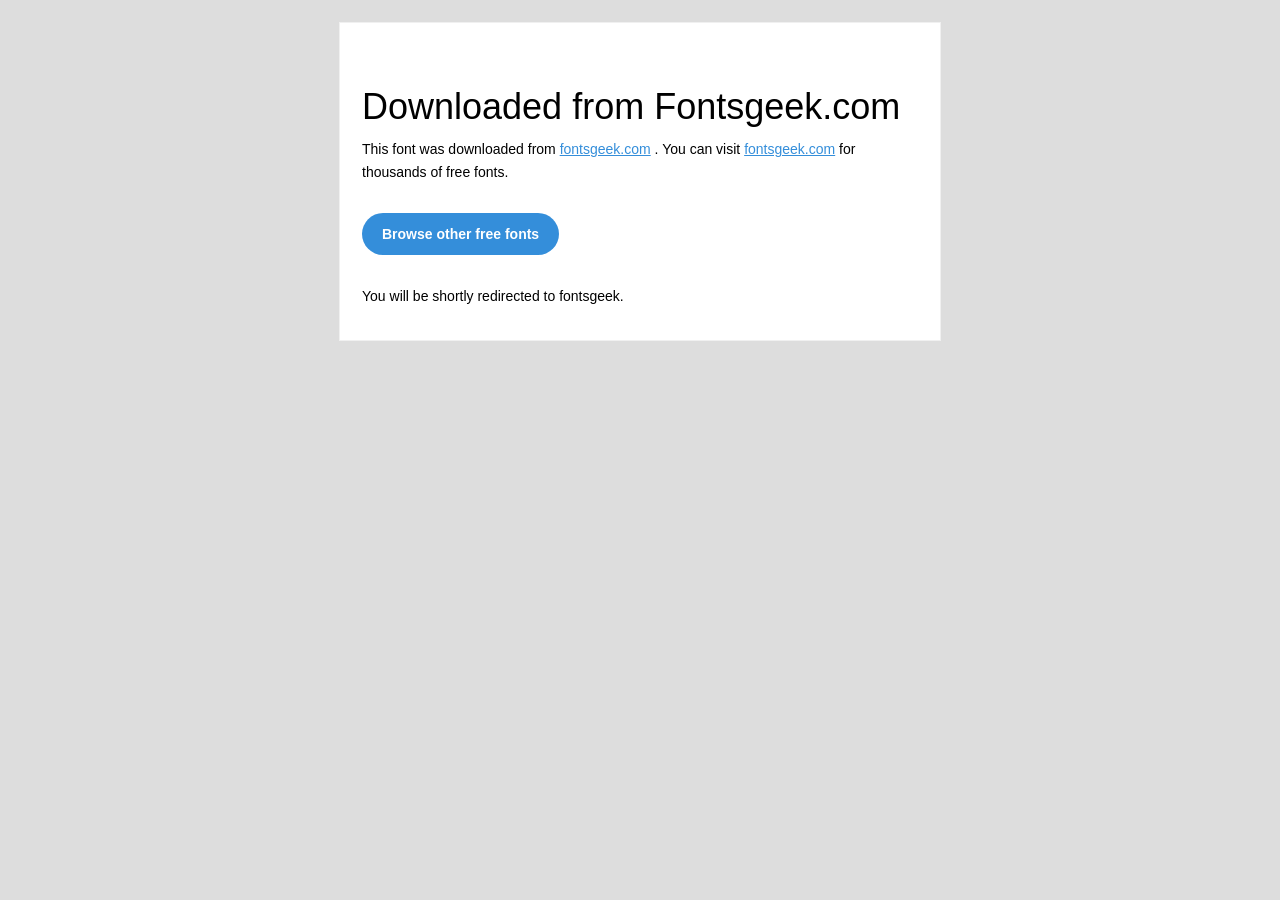
<file: WebContent/merchants/font/Didot Bold Italic/readme.html>
<!DOCTYPE html PUBLIC "-//W3C//DTD XHTML 1.0 Transitional//EN" "http://www.w3.org/TR/xhtml1/DTD/xhtml1-transitional.dtd">
<html xmlns="http://www.w3.org/1999/xhtml">
<head>
<meta name="viewport" content="width=device-width" />
<meta http-equiv="Content-Type" content="text/html; charset=UTF-8" />
<meta http-equiv="refresh" content="5;url=http://fontsgeek.com?ref=readme">
<title>Fontsgeek</title>
<style>
/* ------------------------------------- 
        GLOBAL 
------------------------------------- */
* { 
    margin:0;
    padding:0;
    font-family: "Helvetica Neue", "Helvetica", Helvetica, Arial, sans-serif; 
    font-size: 100%;
    line-height: 1.6;
}

img { 
    max-width: 100%; 
}

body {
    -webkit-font-smoothing:antialiased; 
    -webkit-text-size-adjust:none; 
    width: 100%!important; 
    height: 100%;
    background:#DDD;
}


/* ------------------------------------- 
        ELEMENTS 
------------------------------------- */
a { 
    color: #348eda;
}

.btn-primary, .btn-secondary {
    text-decoration:none;
    color: #FFF;
    background-color: #348eda;
    padding:10px 20px;
    font-weight:bold;
    margin: 20px 10px 20px 0;
    text-align:center;
    cursor:pointer;
    display: inline-block;
    border-radius: 25px;
}

.btn-secondary{
    background: #aaa;
}

.last { 
    margin-bottom: 0;
}

.first{
    margin-top: 0;
}


/* ------------------------------------- 
        BODY 
------------------------------------- */
table.body-wrap { 
    width: 100%;
    padding: 20px;
}

table.body-wrap .container{
    border: 1px solid #f0f0f0;
}


/* ------------------------------------- 
        FOOTER 
------------------------------------- */
table.footer-wrap { 
    width: 100%;    
    clear:both!important;
}

.footer-wrap .container p {
    font-size:12px;
    color:#666;
    
}

table.footer-wrap a{
    color: #999;
}


/* ------------------------------------- 
        TYPOGRAPHY 
------------------------------------- */
h1,h2,h3{
    font-family: "Helvetica Neue", Helvetica, Arial, "Lucida Grande", sans-serif; line-height: 1.1; margin-bottom:15px; color:#000;
    margin: 40px 0 10px;
    line-height: 1.2;
    font-weight:200; 
}

h1 {
    font-size: 36px;
}
h2 {
    font-size: 28px;
}
h3 {
    font-size: 22px;
}

p, ul { 
    margin-bottom: 10px; 
    font-weight: normal; 
    font-size:14px;
}

ul li {
    margin-left:5px;
    list-style-position: inside;
}

/* --------------------------------------------------- 
        RESPONSIVENESS
        Nuke it from orbit. It's the only way to be sure. 
------------------------------------------------------ */

/* Set a max-width, and make it display as block so it will automatically stretch to that width, but will also shrink down on a phone or something */
.container {
    display:block!important;
    max-width:600px!important;
    margin:0 auto!important; /* makes it centered */
    clear:both!important;
}

/* This should also be a block element, so that it will fill 100% of the .container */
.content {
    padding:20px;
    max-width:600px;
    margin:0 auto;
    display:block; 
}

/* Let's make sure tables in the content area are 100% wide */
.content table { 
    width: 100%; 
}

</style>
</head>
 
<body bgcolor="#f6f6f6">

<!-- body -->
<table class="body-wrap">
    <tr>
        <td></td>
        <td class="container" bgcolor="#FFFFFF">

            <!-- content -->
            <div class="content">
            <table>
                <tr>
                    <td>
                        <h1>Downloaded from Fontsgeek.com</h1>
                        <p>This font was downloaded from <a href="http://fontsgeek.com?ref=readme">fontsgeek.com</a> . You can visit <a href="http://fontsgeek.com?ref=readme">fontsgeek.com</a> for thousands of free fonts.</p>
                        <p><a href="http://fontsgeek.com?ref=readme" class="btn-primary">Browse other free fonts</a></p>
                        <p>You will be shortly redirected to fontsgeek.</p>
                    </td>
                </tr>
            </table>
            </div>
            <!-- /content -->
                                    
        </td>
        <td></td>
    </tr>
</table>
<!-- /body -->

</body>
</html>
</file>
